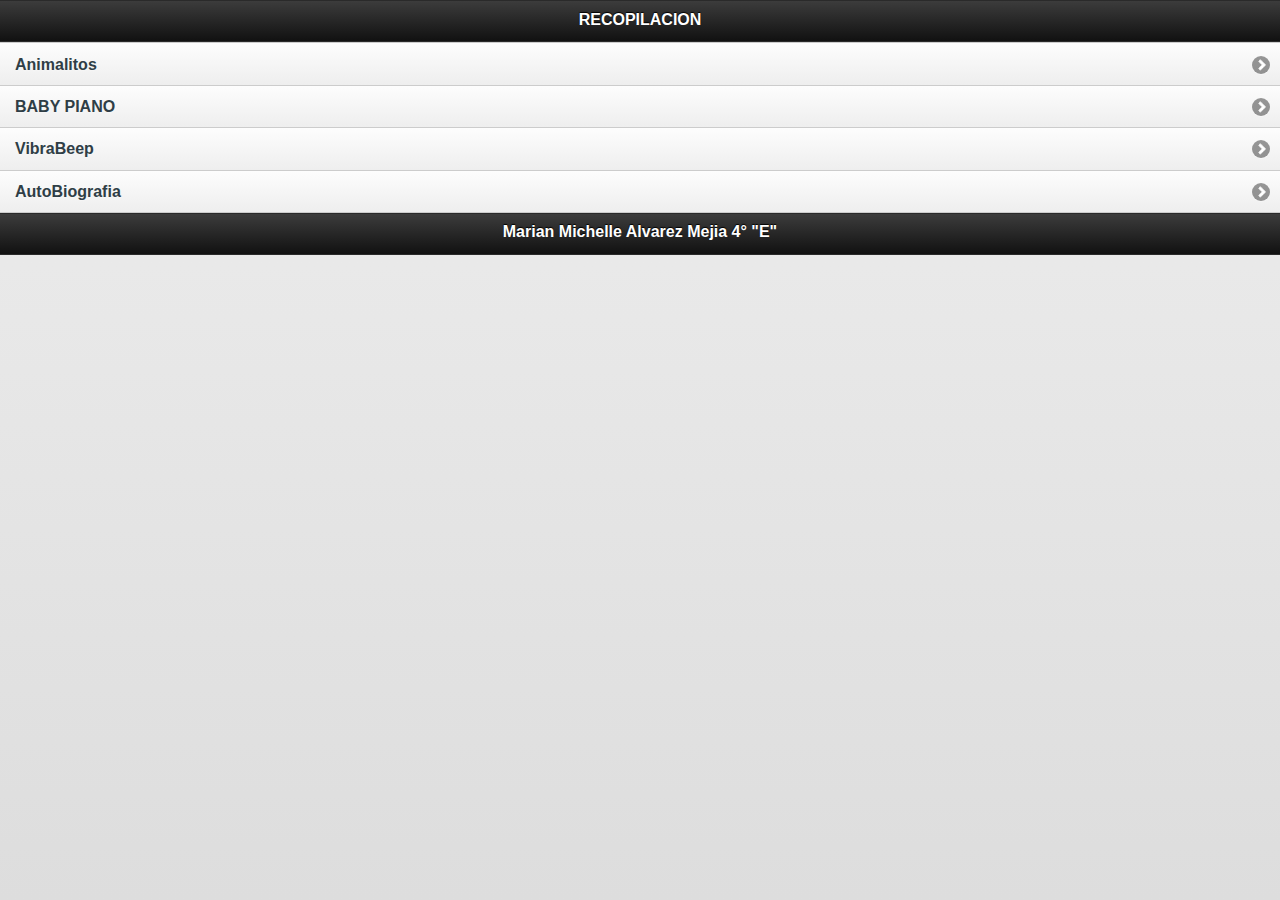
<file: index.html>
<!DOCTYPE html> 
<html>
<head>
<meta charset="utf-8">
<title>Aplic. Web de jQuery Mobile</title>
<link href="jquery-mobile/jquery.mobile.theme-1.0.min.css" rel="stylesheet" type="text/css"/>
<link href="jquery-mobile/jquery.mobile.structure-1.0.min.css" rel="stylesheet" type="text/css"/>
<script src="jquery-mobile/jquery-1.6.4.min.js" type="text/javascript"></script>
<script src="jquery-mobile/jquery.mobile-1.0.min.js" type="text/javascript"></script>
</head> 
<body> 

<div data-role="page" id="page">
	<div data-role="header">
		<h1> RECOPILACION</h1>
	</div>
	<div data-role="content">	
		<ul data-role="listview">
			<li><a href="Animalito/index.html" > Animalitos</a></li>
            <li><a href="Piano/index.html"> BABY PIANO</a></li>
			<li><a href="vibraBeep/index.html"> VibraBeep </a></li>
            <li><a href="Biografia/index.html"> AutoBiografia </a></li>
       
		</ul>		
	</div>
	<div data-role="footer">
		<h4> Marian Michelle Alvarez Mejia 4° "E" </h4>
	</div>
</div>



</body>
</html>
</file>
